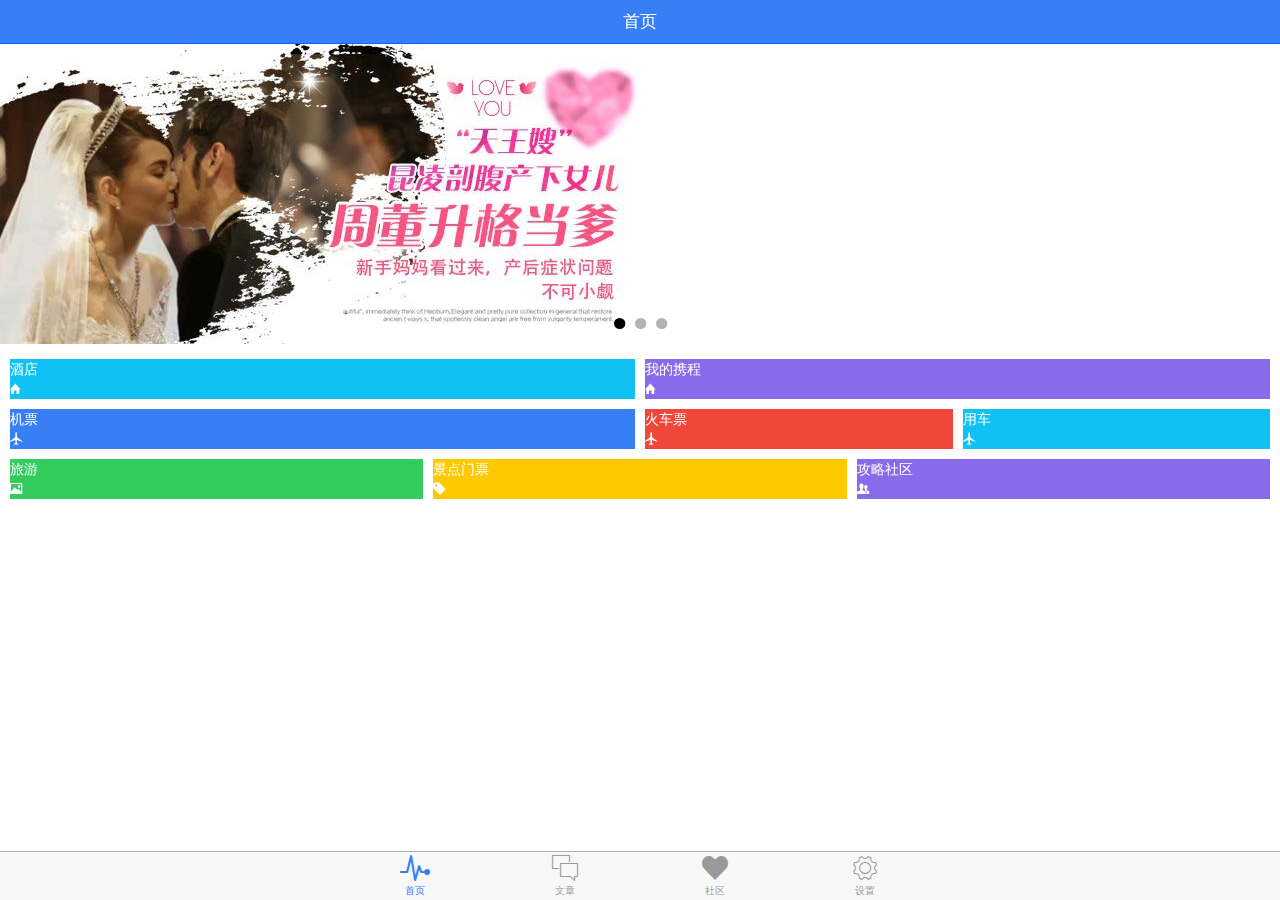
<file: index.html>
<!DOCTYPE html>
<html lang="en">
<head>
    <meta charset="UTF-8">
    <meta name="viewport" content="initial-scale=1, maximum-scale=1, user-scalable=no, width=device-width">
    <title></title>

    <link href="lib/css/ionic.css" rel="stylesheet">
    <link href="css/style.css" rel="stylesheet">

    <!--ionic/angularjs-->
    <script src="lib/js/ionic.bundle.js"></script>

    <!--myapp-->
    <script src="js/app.js"></script>
    <script src="js/config.js"></script>
    <script src="js/controllers.js"></script>
    <script src="js/services.js"></script>


</head>
<body ng-app="starter">

<ion-nav-bar class="bar-positive">
    <ion-nav-back-button>

    </ion-nav-back-button>
</ion-nav-bar>

<ion-nav-view></ion-nav-view>

</body>
</html>
</file>
<file: css/style.css>
/* Empty. Add your own CSS if you like */


.tabs-color-positive .tab-item{
    color:#999;
}
</file>
